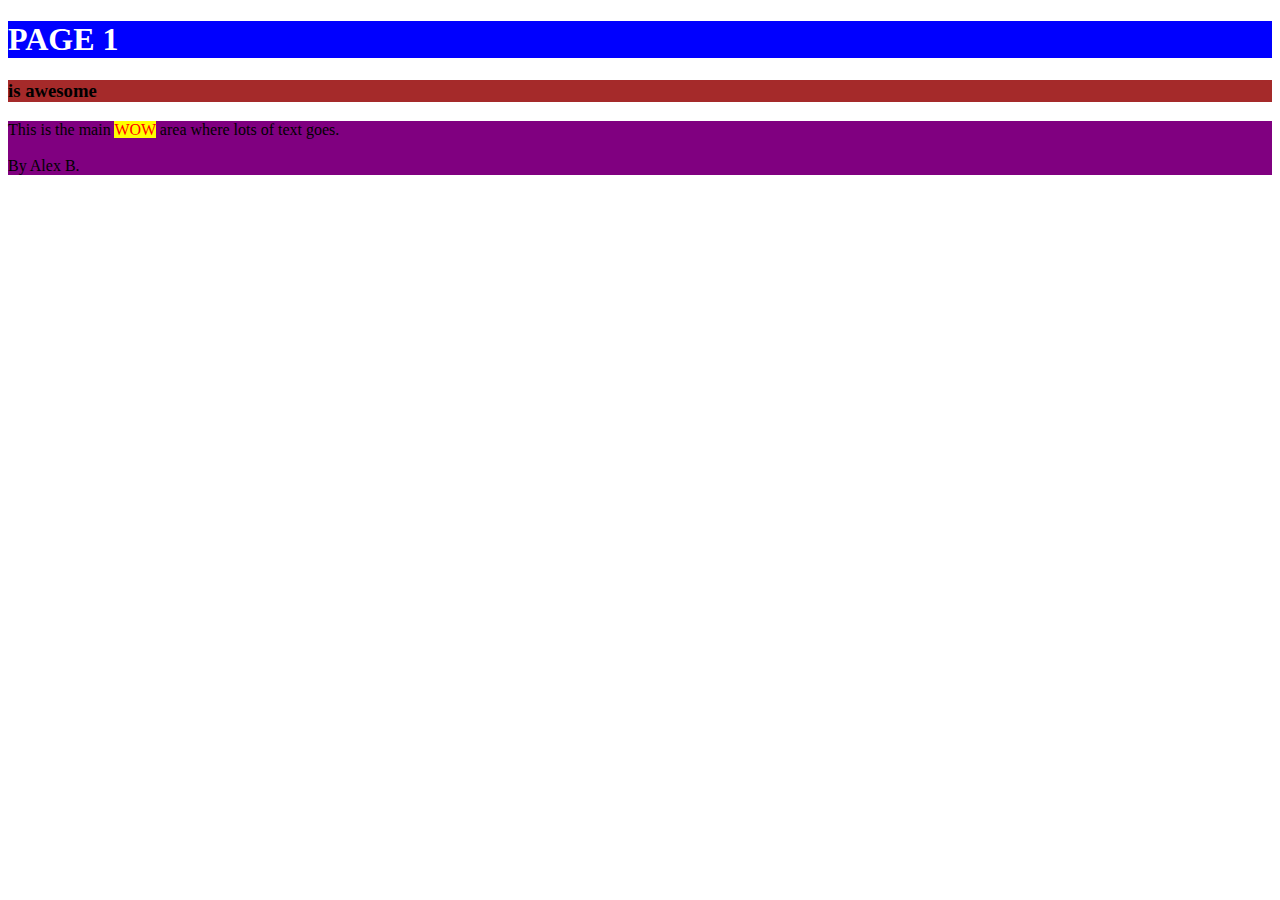
<file: index.html>
<!DOCTYPE html>
<html lang="en">
<head>
    <meta charset="UTF-8">
    <title>Title</title>
    <link rel="stylesheet" type="text/css" href="assets/css/style.css" />
    <script src="assets/js/stylelib.js"></script>
</head>
<body>
    <h1 id="headerTag"></h1>
    <h3 id="subHeaderTag"></h3>
    <p id="contentArea"></p>

    <script src="./app.js"></script>
</body>
</html>
</file>
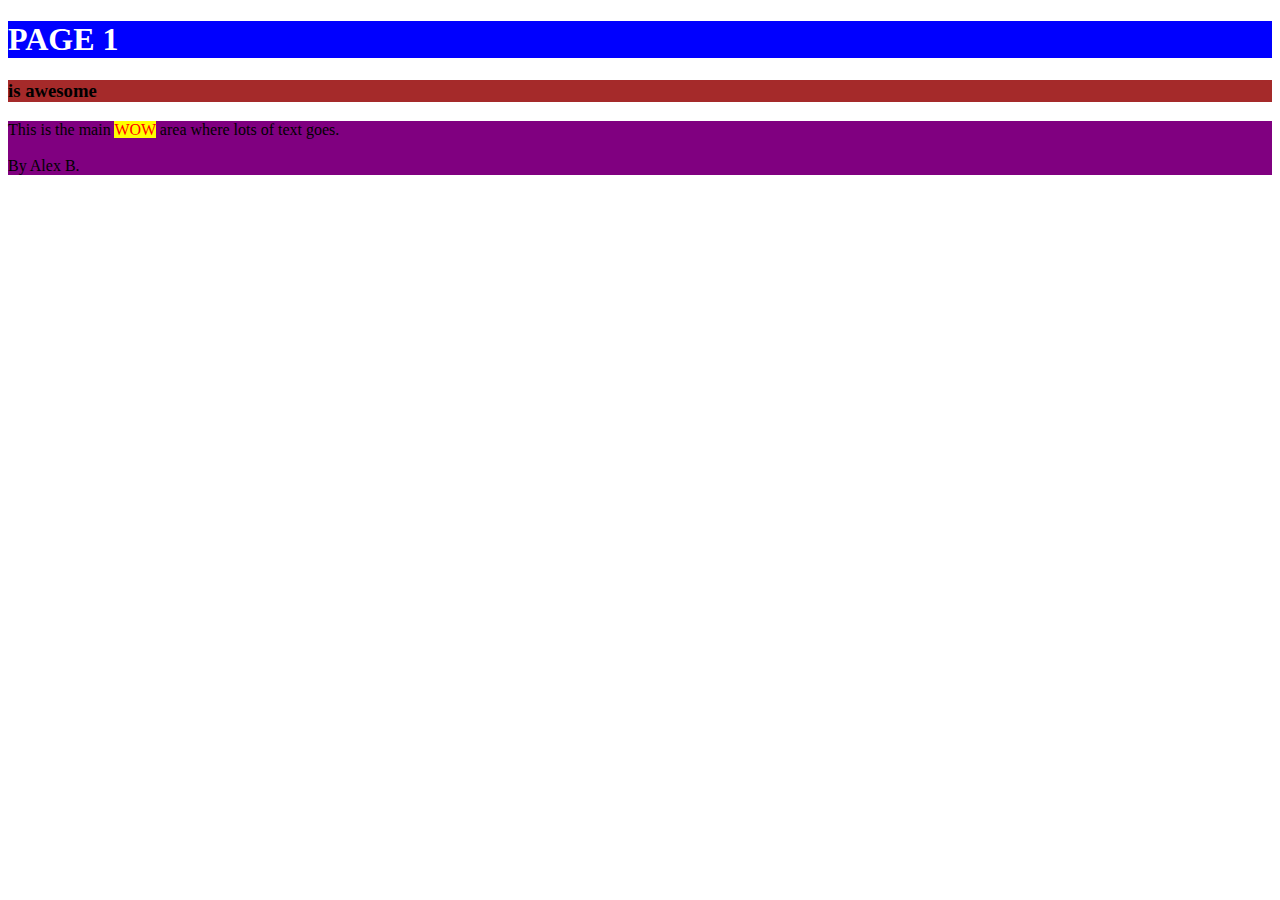
<file: pages/page1/index.html>
<!DOCTYPE html>
<html lang="en">
<head>
    <meta charset="UTF-8">
    <title>Title</title>
    <link rel="stylesheet" type="text/css" href="../../assets/css/style.css" />
</head>
<body>
    <h1 id="headerTag"></h1>
    <h3 id="subHeaderTag"></h3>
    <p id="contentArea"></p>

    <script src="../../assets/js/stylelib.js"></script>
    <script src="page.js"></script>
</body>
</html>
</file>
<file: assets/css/style.css>
.highlightme {
    background-color: yellow;
    color: red;
}
</file>
